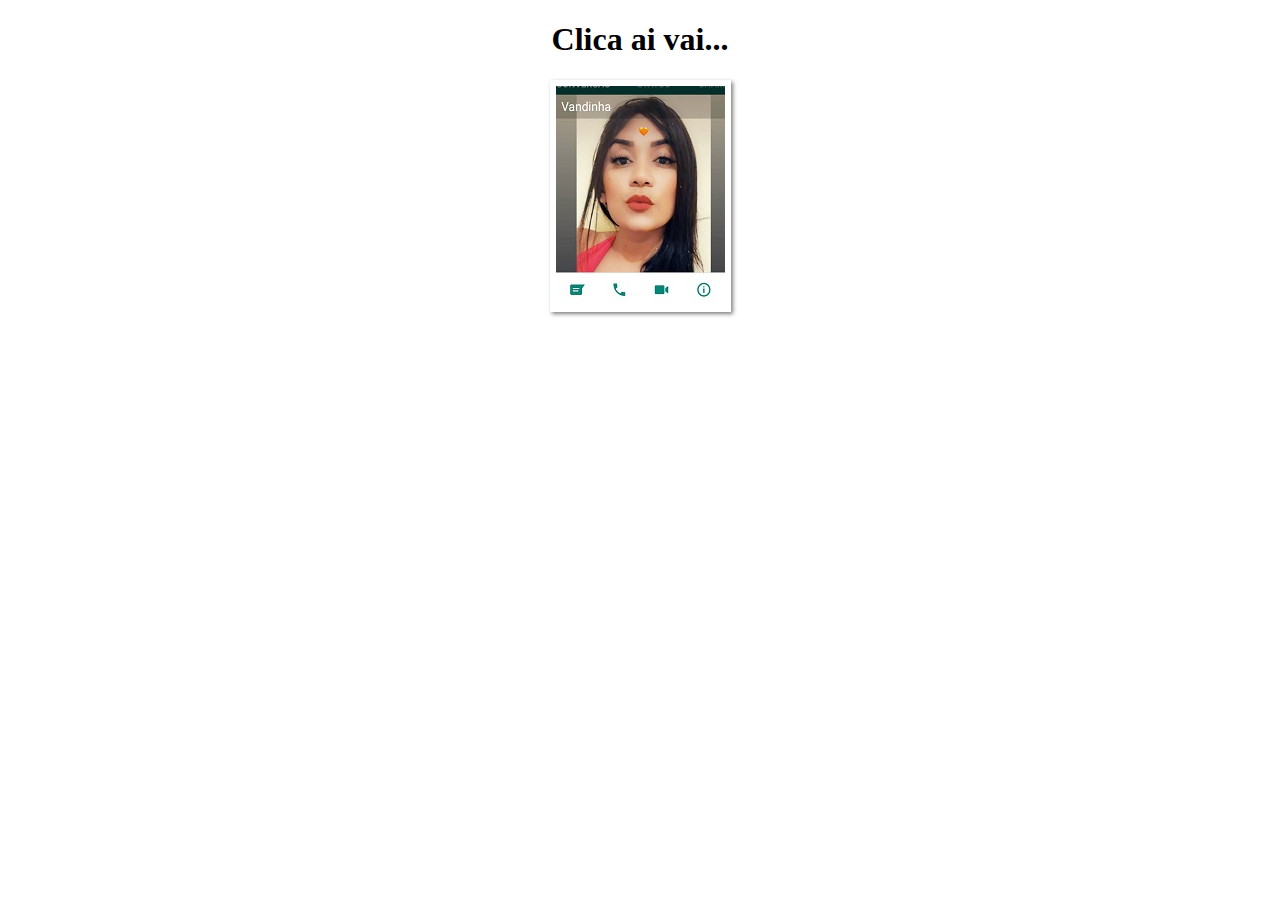
<file: index.html>
<!DOCTYPE html>
<html lang="pt-br">
<head>
<meta charset="UTF-8">
<title>Testando_JS2</title>
<link rel="stylesheet" href="css.css"/>

<script>
var quebrada = false;
function  mudar(tipo){
if(!quebrada){
 document.getElementById("luz").src= tipo + ".jpg";
if(tipo== 'minala3'){
quebrada = true;
}

}
}

</script>
</head>
<body>
<div id="kl">
<h1>Clica ai  vai...</h1>
<figure class="mirela">
<img src="minala.jpg" id="luz"
onmousemove="mudar('minala2')"  onmouseout="mudar('minala')" onclick="mudar('minala3')"/>
</figure>
</div>
</body>

</html>
</file>
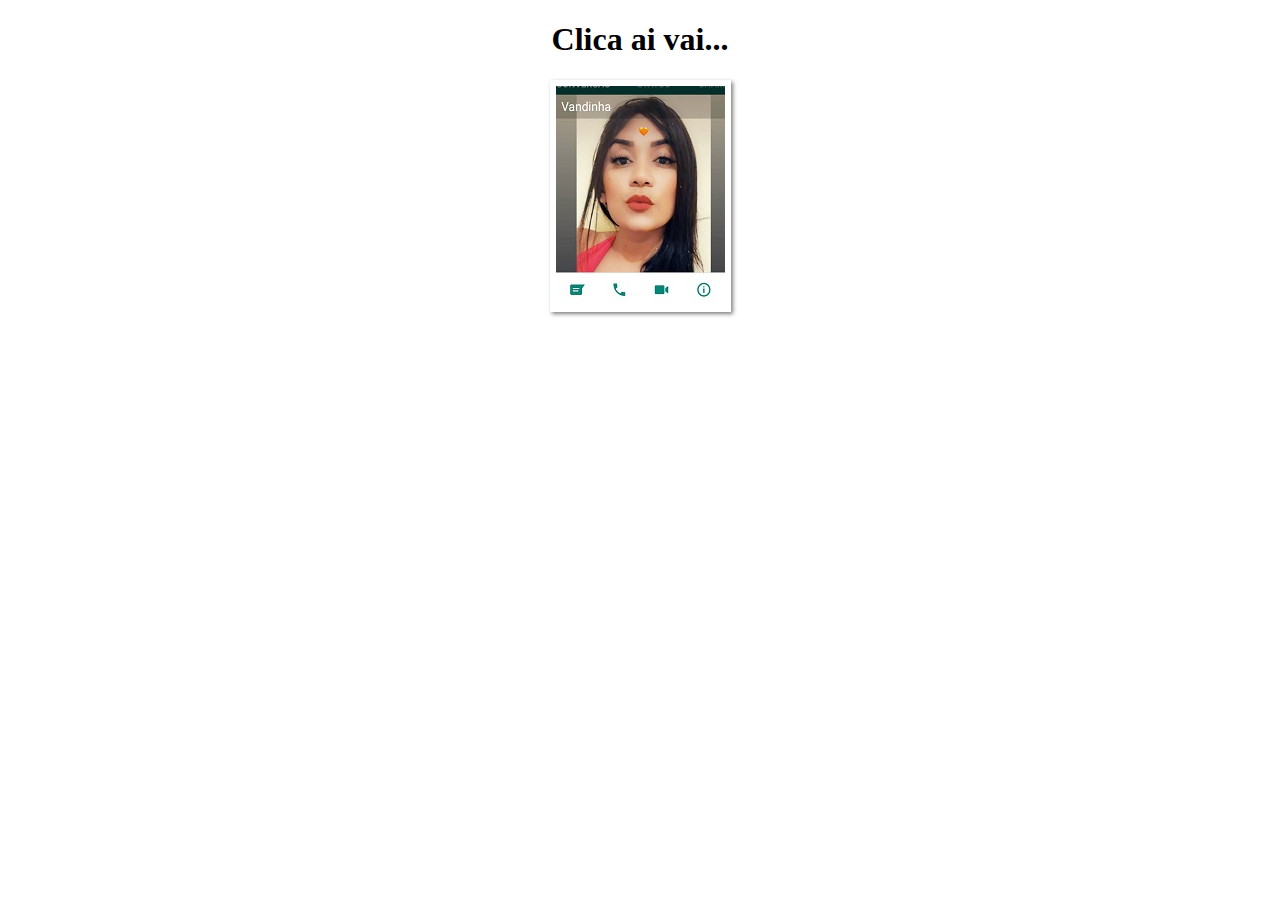
<file: new 1.html>
<!DOCTYPE html>
<html lang="pt-br">
<head>
<meta charset="UTF-8">
<title>Testando_JS2</title>
<link rel="stylesheet" href="css.css"/>

<script>
var quebrada = false;
function  mudar(tipo){
if(!quebrada){
 document.getElementById("luz").src= tipo + ".jpg";
if(tipo== 'lampada-quebrada'){
quebrada = true;
}

}
}

</script>
</head>
<body>
<div id="kl">
<h1>Clica ai  vai...</h1>
<figure class="mirela">
<img src="minala.jpg" id="luz"
onmousemove="mudar('minala2')"  onmouseout="mudar('minala')" onclick="mudar('minala3')"/>
</figure>
</div>
</body>

</html>
</file>
<file: css.css>
@charset "UTF-8";

body h1{
	
	text-align: center;

}
div#kl
{
	dispaly:block;
	wider:800px;
}
	
figure.mirela {

	
	
}
 figure.mirela img#luz {
	 	 border: 6px solid white;
	display:block;
	margin: auto;
	box-shadow: 2px 2px 4px rgba(0,0,0,.5);
	 
 }
</file>
